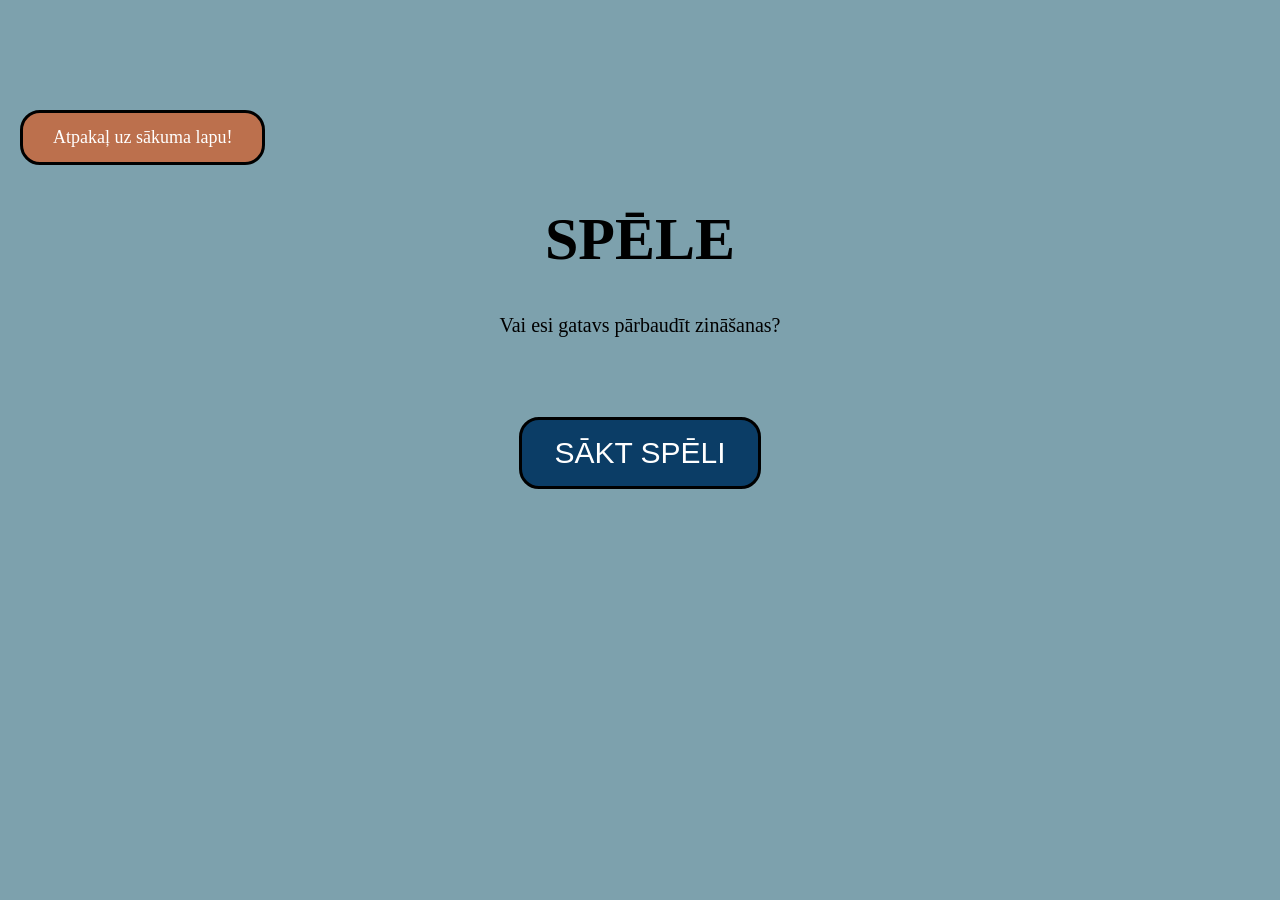
<file: 2index.html>
<!DOCTYPE html>
<html lang="lv">
<head>
    <meta charset="UTF-8">
    <meta name="viewport" content="width=device-width, initial-scale=1.0">
    <title>Spēle - Ziemeļvalstis</title>
    <link rel="stylesheet" href="style.css">
</head>
<body>
    <div id="speles_sakums">
        <header>
            <div class="poga_augsa">
                  <a href="index.html"><button class="poga2">Atpakaļ uz sākuma lapu!</button></a>
            </div>

            <h1>SPĒLE</h1>
            <p>Vai esi gatavs pārbaudīt zināšanas?</p>
        </header>
        <div class="sakuma-centrs">
            <button class="sakuma-poga" onclick="raditspeli()">SĀKT SPĒLI</button>
        </div>
    </div>

    <div id="speles_lapa" style="display: none;">
        <header>
            <h1>Taisnība vai meli?</h1>
        </header>
        <div class="speles_lauks">
            <h2 id="jautajums">Jautājums parādīsies šeit...</h2>
            
            <div class="spelei_pogas">
                <button class="poga_patiess" onclick="parbauda(true)">Patiess</button>
                <button class="poga_aplams" onclick="parbauda(false)">Aplams</button>
            </div>

            <p id="atsauksme"></p>
            <h3 class="punktu_skaititajs">Punkti: <span id="punkti">0</span></h3>
            <button onclick="atpakal()">Beigt spēli</button>
        </div>
    </div>

    <script src="script.js"></script>
</body>
</html>
</file>
<file: style.css>
body {
    font-family: "Times New Roman", Times, serif;
    background-color: rgb(125, 161, 173);
    margin: 0;
    padding: 20px;
    text-align: center;
}

header {
    margin-bottom: 30px;
}

h1 {
    font-size: 60px;
}

p {
    font-size: 20px;
}

header {
    position: relative; 
    margin-bottom: 30px;
    padding-top: 50px; 
}

#pulkstenis {
    position: absolute;
    top: 10px;
    left: 10px;
    text-align: left; /* Teksts sakārtots uz kreiso pusi */
    font-size: 16px;
    color: #2c3e50;
    background: rgba(255, 255, 255, 0.5); /* Caurspīdīgs fons */
    padding: 10px;
    border-radius: 5px;
    border: 1px solid rgba(0, 0, 0, 0.1);
}

#pulkstenis p {
    margin: 0; 
    font-size: 16px; 
}

/* --- MEKLĒTĀJS --- */
.mekletajs {
    margin: 15px 0;
}

#ievadi_valsti {
    padding: 10px;
    border: 2px solid #c9c3c3;
    border-radius: 5px;
    width: 250px;
}

.mekletajs button {
    padding: 10px 14px;
    cursor: pointer;
    background-color: rgb(11, 61, 102);
    color: rgb(255, 255, 255);
    border: none;
    border-radius: 5px;
}

.valstu-grid {
    display: grid;
    grid-template-columns: 1fr 1fr; /* 2 vienādas kolonnas */
    gap: 30px; /* Atstarpe starp pāriem */
    margin-top: 0 auto; /* Nocentrē visu lapas vidū */
}

.valstis {
    background-color: #f4f4f4;
    border: 5px double #000000;
    border-radius: 10px; 
    padding: 20px; 
    display: flex;
    flex-direction: column;
    align-items: center;
    transition: 0.2s;
    min-height: 300px; /* Nodrošina, ka visi lodziņi ir pietiekami gari un vienādi */
}

.valstis img {
    width: 100%; /* Karogs aizpilda bloka platumu */
    max-width: 280px; /* Bet ne lielāks par 200px */
    height: auto;
    border-radius: 5px;
    margin-bottom: 10px;
}

img {
    width: 20%;
    object-fit: cover; /*bilde rāmītī*/
    border-radius: 5px;
    border: 2px solid #000000;
}

/* --- VIRSRAKSTI LODZIŅOS --- */
.valstis h3 {
    font-size: 20px; 
    margin: 15px 0;
}

/* --- POGA LODZIŅĀ --- */
.valstis button {
    font-size: 15px;
    padding: 10px 25px;
    cursor: pointer;
}

.valstis:hover {
    transform: scale(1.02);
}

.pasleptais_teksts {
    display: none;
    margin-top: 15px;
    font-size: 18px;
    color: #000000;
    text-align: justify;
    text-justify: inter-word;
    hyphens: auto;
    line-height: 1.5;
}
.poga_leja {
    margin: 70px 0;
    display: flex;
    justify-content: center;
}

.sakuma_poga {
    background: rgb(188, 112, 77);
    color: rgb(255, 255, 255);
    font-size: 18px;
    padding: 14px 30px;
    border-radius: 20px;
    border: 3px solid #000;
    cursor: pointer;
    font-family: "Times New Roman", serif;
    transition: 0.3s;
}

.sakuma_poga :hover {
    background: rgb(0, 0, 0);
    transform: scale(1.1);
}

/* --- SPĒLE --- */

.poga_augsa {
    margin: 40px 0;
    display: flex;
    justify-content: left;
}

.poga2 {
    background: rgb(188, 112, 77);
    color: rgb(255, 255, 255);
    font-size: 18px;
    padding: 14px 30px;
    border-radius: 20px;
    border: 3px solid #000;
    cursor: pointer;
    font-family: "Times New Roman", serif;
    transition: 0.3s;
}

.poga2 :hover {
    background: rgb(0, 0, 0);
    transform: scale(1.1);
}


.sakuma-poga {
    background: rgb(11, 61, 102);
    color: white;
    font-size: 30px;
    padding: 16px 32px;
    border-radius: 20px;
    border: 3px solid black;
    cursor: pointer;
    margin-top: 50px;
}

.speles_lauks {
    background: rgb(216, 161, 135);
    border: 4px solid rgb(0, 0, 0);
    border-radius: 10px;
    max-width: 800px; 
    width: 90%;
    margin: 20px auto;
    padding: 40px;
    text-align: center;
}

.spelei_pogas {
    display: flex;
    justify-content: center;
    gap: 30px;
    margin: 30px 0;
}

.poga_patiess {
    background-color: rgb(57, 122, 57);
    color: white;
    padding: 20px 40px;
    border: none;
    cursor: pointer; 
    border-radius: 5px;
    font-size: 18px;
}

.poga_aplams {
    background-color: rgb(150, 31, 31);
    color: white;
    padding: 20px 40px;
    border: none;
    cursor: pointer;
    border-radius: 5px;
    font-size: 18px;
}

#atsauksme {
    height: 30px;
    font-weight: bold; 
    margin-top: 20px;
    font-size: 22px;
}

/* Dizains telefoniem */
@media (max-width: 600px) {
    .valstu-grid {
        grid-template-columns: 1fr;
    }
    .speles_lauks {
        width: 95%;
        padding: 10px;
    }
}
</file>
